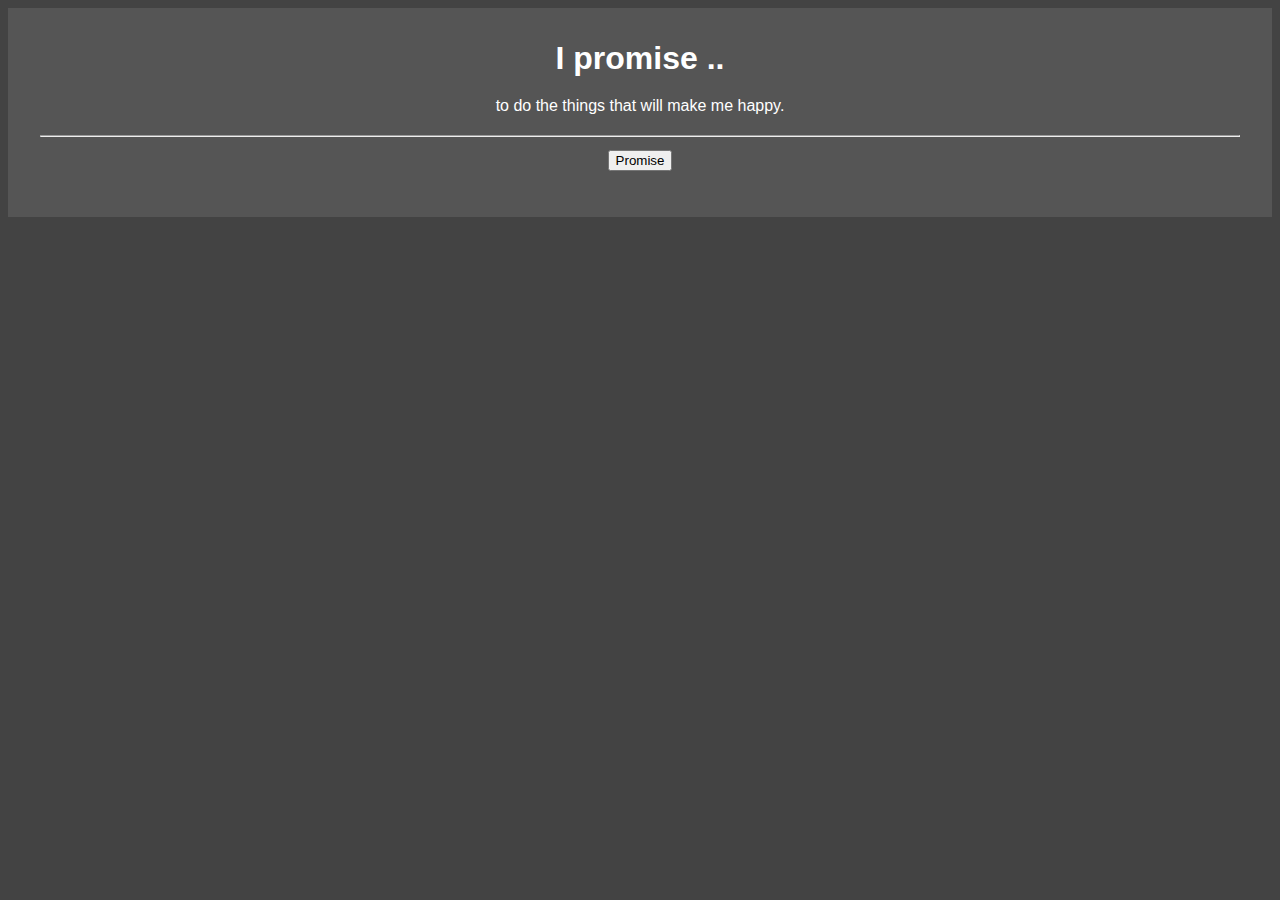
<file: index.html>
<!DOCTYPE html>
<html lang="en">
  <head>
    <meta charset="UTF-8" />
    <meta name="viewport" content="width=device-width, initial-scale=1.0" />
    <meta http-equiv="X-UA-Compatible" content="ie=edge" />
    <title>My Promise</title>
    <link rel="stylesheet" href="main.css" />
  </head>
  <body class="wpage">
    <div class="container">
      <h1 id="btmine" onclick="Hchange()">I promise ..</h1>
      <h4 class="btxy"></h4>
      <p>to do the things that will make me happy.</p>
      <hr />
      <button class="hover" onclick="Hchange()">Promise</button>
    </div>
    <div class="container">
      <ul id="template"></ul>
    </div>
    <script src="app.js"></script>
  </body>
</html>
</file>
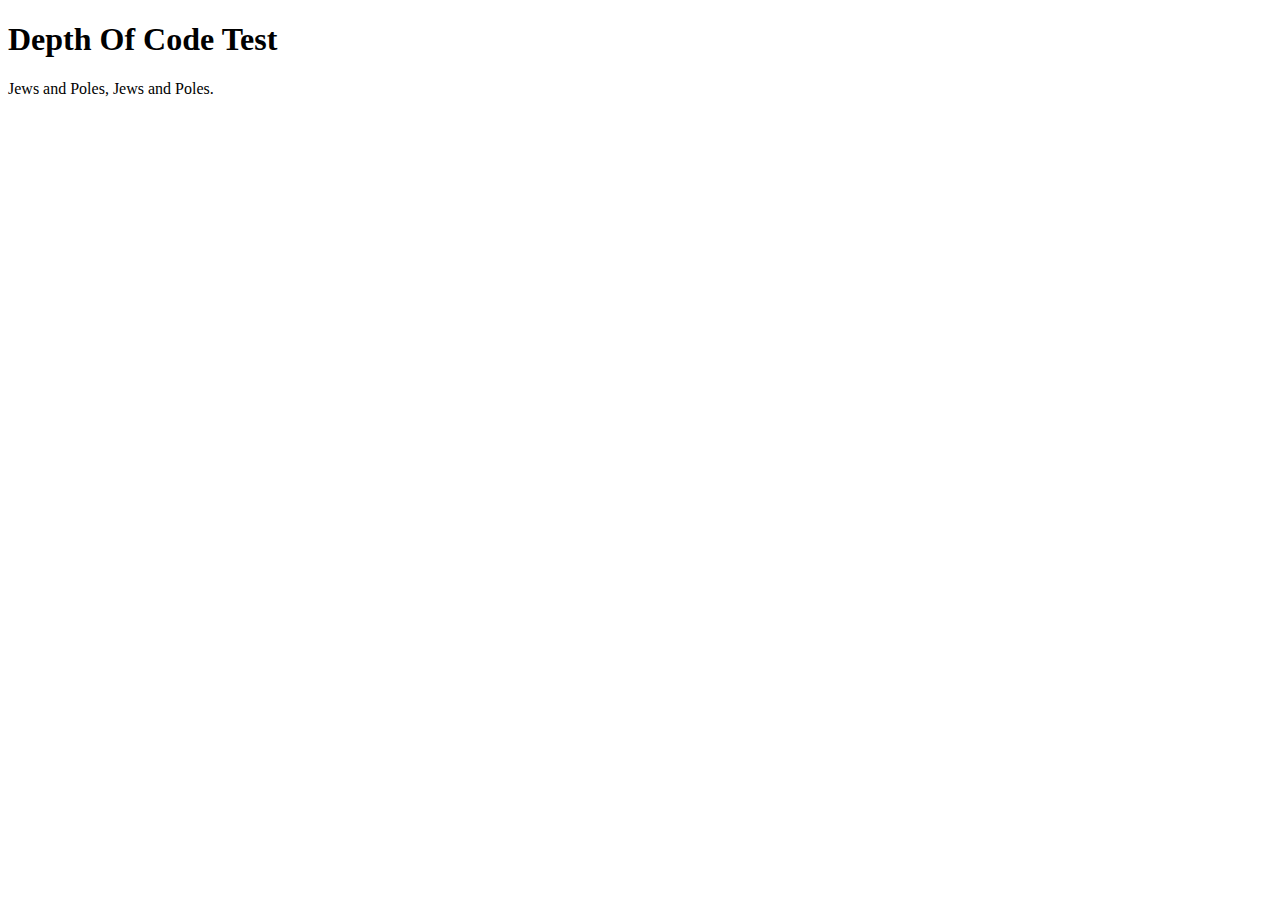
<file: depthofcodetest.html>
<!DOCTYPE html>
<html lang="en">
<head>
    <meta charset="UTF-8">
    <meta name="viewport" content="width=device-width, initial-scale=1.0">
    <meta http-equiv="X-UA-Compatible" content="ie=edge">
    <title>Depth Of Code Test</title>
</head>
<body>
    <h1>Depth Of Code Test</h1>
    <p>Jews and Poles, Jews and Poles.</p>
</body>
</html>
</file>
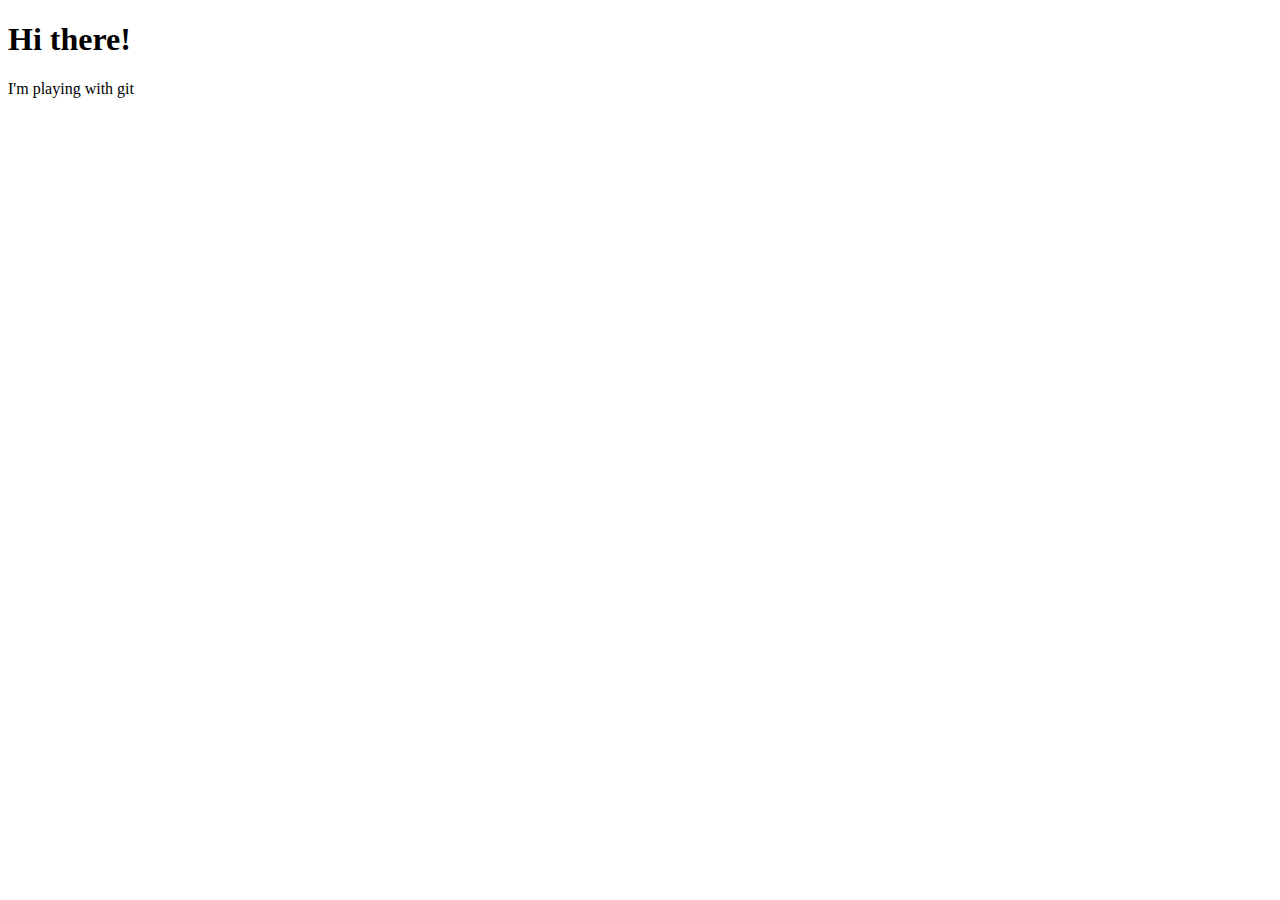
<file: play.html>
<!DOCTYPE html>
<html lang="en">
  <head>
    <meta charset="UTF-8" />
    <meta name="viewport" content="width=, initial-scale=1.0" />
    <meta http-equiv="X-UA-Compatible" content="ie=edge" />
    <title>Document</title>
  </head>
  <body>
    <div>
      <h1>Hi there!</h1>
      <p>I'm playing with git</p>
    </div>
  </body>
</html>
</file>
<file: main.css>
/* *, *:after, *:before {
    -webkit-box-sizing: border-box;
    -moz-box-sizing: border-box;
    box-sizing: border-box;
} */

body { font-family: sans-serif; color: #fff; background: #434343; }
h3 { margin: 0; color: #f3f7e0; padding: 0; font-weight: 100; letter-spacing: 1px; word-spacing: 3px; }
.container { margin: 0 auto; padding: 2em; }
h1 { margin: 0 auto; text-align: center; }
h3 { margin: 10px auto; padding: 0 0 0 6px; display: block; text-align: left; width: 100%; }
h4 { margin: 10px auto; padding: 0 0 0 6px; display: block; text-align: center; width: 100%; }
h4 span { margin: 10px 0 0 0; padding: 3px 0 0 10px; display: inline-block; text-align: left; background: rgb(54, 53, 53); color: #9fee7a; width: 3em; }
p { text-align: center; margin: 20px auto; }
button { display: block; margin: 1em auto; cursor: pointer; }
ul { list-style-type: none; margin: 0 !important; padding: 0 !important; }
li { margin: 30px 0 0 0; padding: 0; font-weight: 100; }


@media only screen and (min-width: 480px ) {
    
}
</file>
